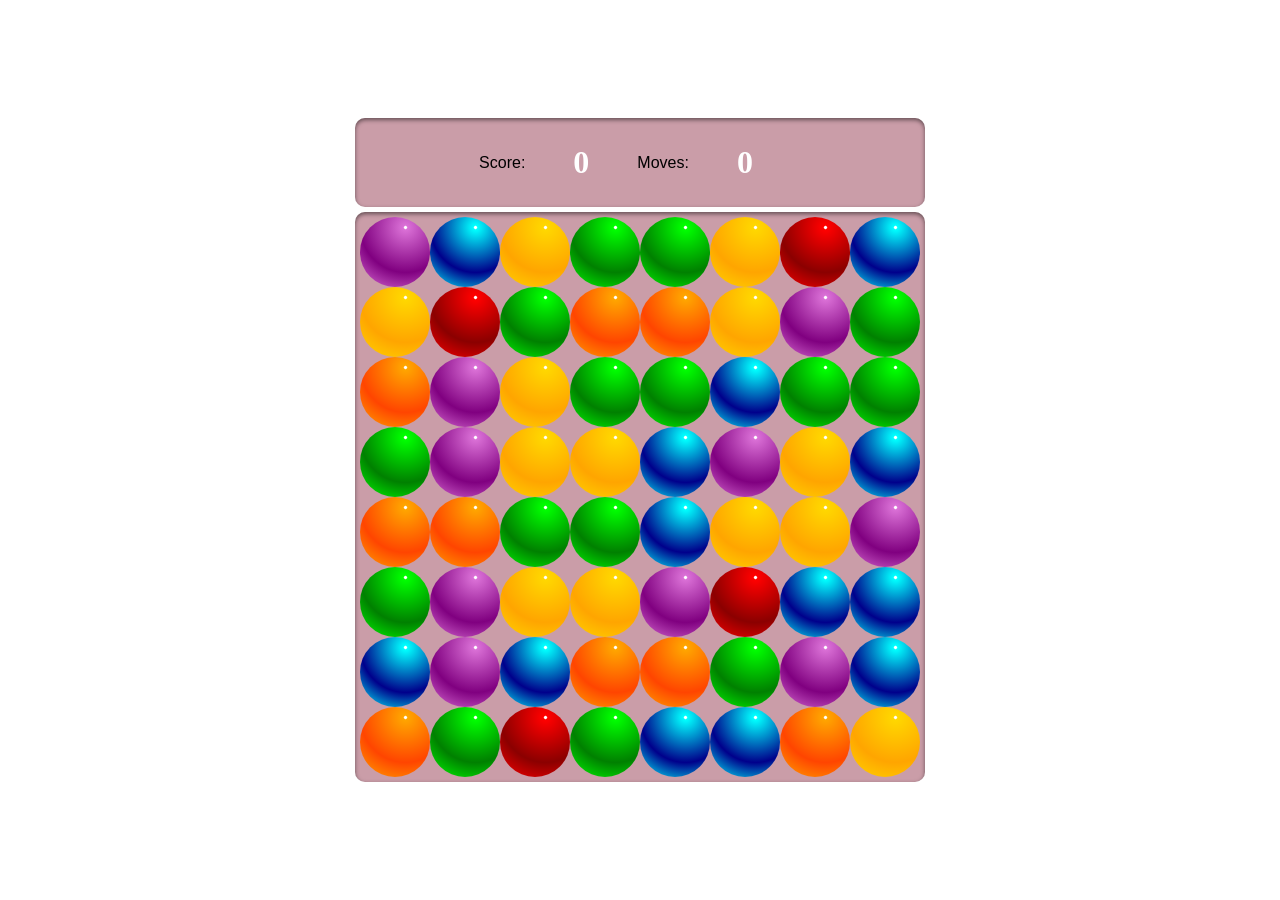
<file: index.html>
<!DOCTYPE html>
<html>
<head>
	<meta charset="UTF-8">
	<title>GPT Crush</title>
	<link rel="stylesheet" href="style.css">
</head>
<body>
    <div class="scoreboard cen inset">
        Score:<h1 id="score"></h1>Moves:<h1 id="moves"></h1>
    </div>
    <div class="grid inset"></div>

	<script src="script.js"></script>
</body>
</html>
</file>
<file: style.css>
/* @import url('https://fonts.googleapis.com/css2?family=Press+Start+2P&display=swap'); */
body{
    margin: 0;
    padding: 0;
    box-sizing: border-box;
    height:100vh;
    display: flex;
    flex-direction: column;
    flex-wrap: nowrap;
    justify-content: center;
    align-items: center;
    /* background: url(assets/Final-Background.webp); */
    background-size: cover;
}
.inset{
    box-shadow: 0 2px 4px rgb(0,0,0,.5)  inset, 0 1px 0 #fff;
}
.scoreboard{
    display:flex;
    justify-content: space-between;
    width:560px;
    padding: 5px;
    background: rgb(150, 60, 82, .5);
    border-radius: 10px;
    margin-bottom: 5px;
    font-family: Verdana, Geneva, Tahoma, sans-serif;
}
h1{
    font-family: 'Press Start 2P', cursive;
    color:white;
    padding-inline: 3rem;
}
h1:first-child{
    align-self: flex-start;
    text-align: left;
}
h1:last-child{
    align-self: flex-end;
    text-align: right;
}
.grid{
    width:560px;
    min-width: 560px;
    display:flex;
    flex-wrap: wrap;
    background: rgb(150, 60, 82, .5);
    padding: 5px;
    border-radius: 10px;
    transition: all .1s ease-in-out;
}
.grid div{
    height:68px;
    width:68px;
    border-radius:50%;
    background-repeat: no-repeat;
    background-size: cover;
    padding: 1px;
    transition: all .1s ease-in-out;
}
.cen{
    display:flex;
    justify-content: center;
    align-items: center;
}
</file>
